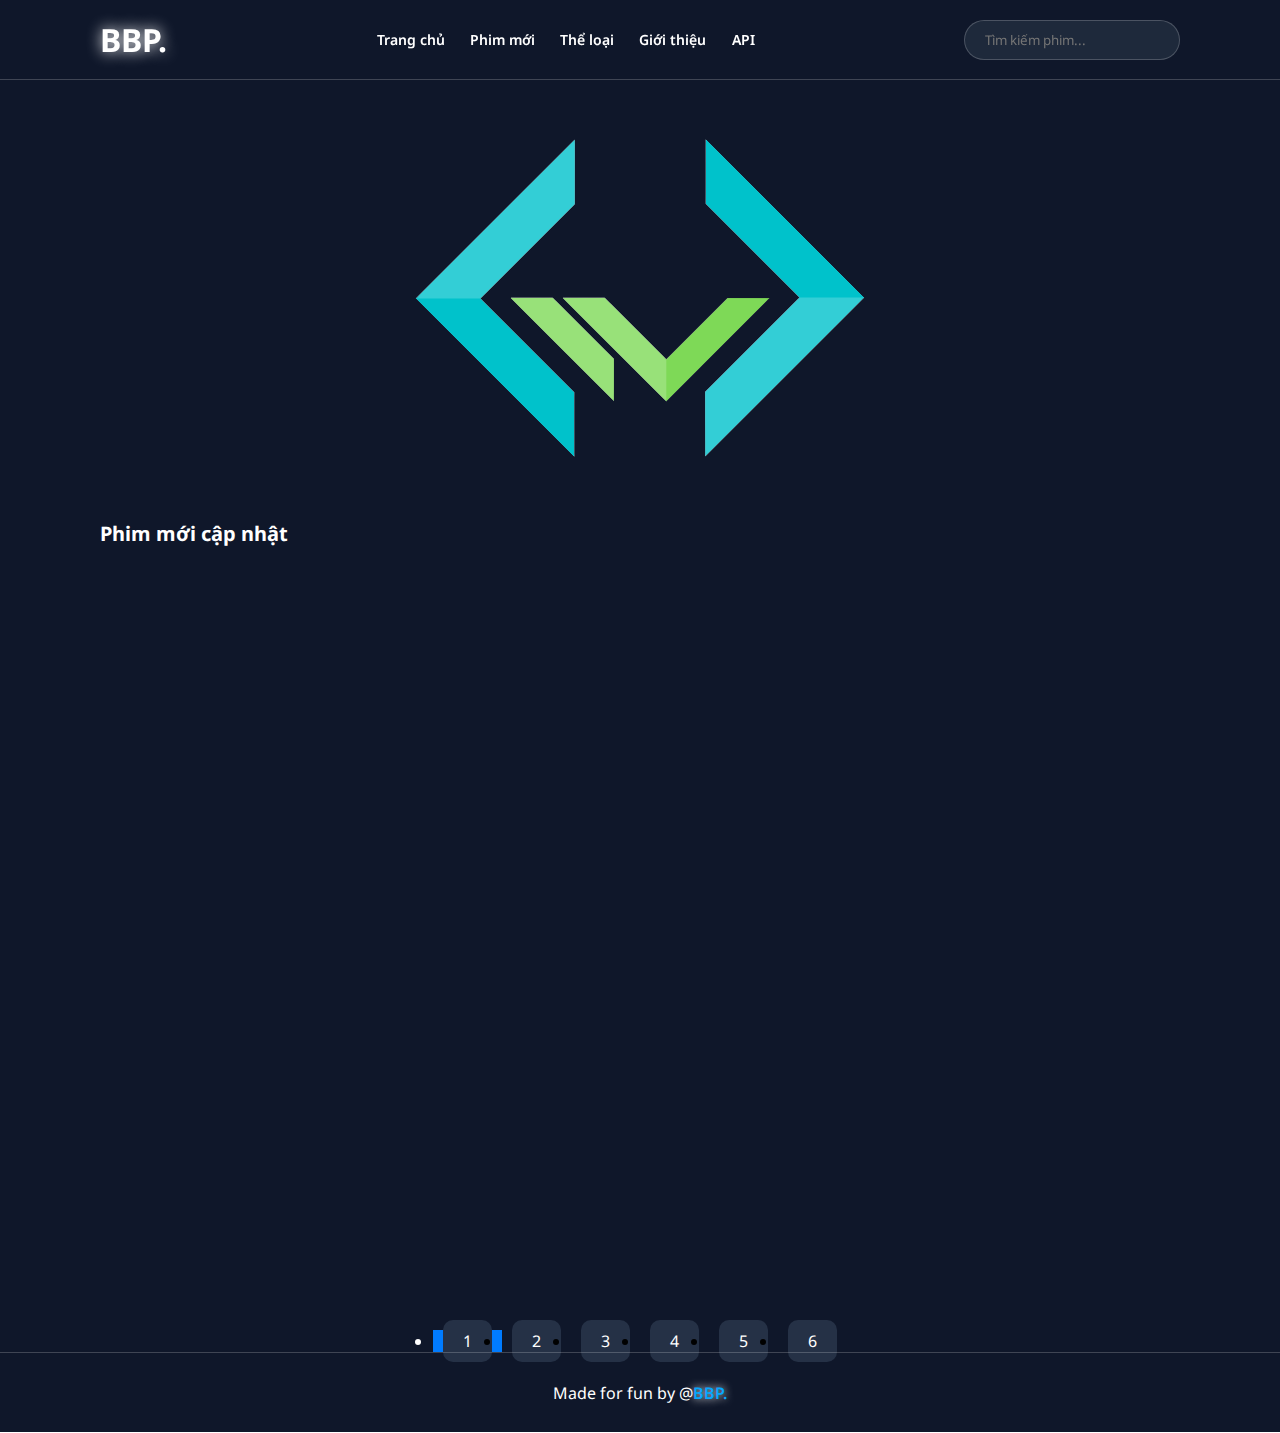
<file: index.html>
<!DOCTYPE html>
<html lang="en">
<head>
    <meta charset="UTF-8">
    <meta http-equiv="X-UA-Compatible" content="IE=edge">
    <meta name="viewport" content="width=device-width, initial-scale=1.0">
    <title>BBP. Film</title>
    <link rel="stylesheet" href="./assets/css/styles.css">
    <link rel="shortcut icon" href="./assets/img/logo.png" type="image/x-icon">
    <link rel="stylesheet" href="https://cdnjs.cloudflare.com/ajax/libs/font-awesome/6.1.1/css/all.min.css" integrity="sha512-KfkfwYDsLkIlwQp6LFnl8zNdLGxu9YAA1QvwINks4PhcElQSvqcyVLLD9aMhXd13uQjoXtEKNosOWaZqXgel0g==" crossorigin="anonymous" referrerpolicy="no-referrer" />
    <link href="https://cdn.jsdelivr.net/npm/bootstrap@5.3.2/dist/css/bootstrap.min.css" rel="stylesheet" integrity="sha384-T3c6CoIi6uLrA9TneNEoa7RxnatzjcDSCmG1MXxSR1GAsXEV/Dwwykc2MPK8M2HN" crossorigin="anonymous">
</head>
<body>
    <div id="main">
        <header id="header">
            <div class="navigation">
                <div class="logo">
                    <a href="#">BBP.</a>
                </div>
                <ul class="menu">
                    <li class="menu-item">
                        <a href="#" class="menu-item">Trang chủ</a>
                    </li>
                    <li class="menu-item">
                        <a href="video.html" class="menu-item">Phim mới</a>
                    </li>
                    <li class="menu-item">
                        <a href="#" class="menu-item">Thể loại</a>
                    </li>
                    <li class="menu-item">
                        <a href="intro.html" class="menu-item">Giới thiệu</a>
                    </li>
                    <li class="menu-item">
                        <a href="api-document.html" class="menu-item">API</a>
                    </li>
                </ul>
                <div class="search-box">
                    <input type="text" class="input-box" placeholder="Tìm kiếm phim...">
                        <i class="fa-solid fa-magnifying-glass icon-search"></i>
                    </input>
                </div>
                
            </div>
            <div class="slider">
                <div class="logo-picture">
                    <img src="./assets/img/logo.png" alt="">
                </div>
            </div>
        </header>
        <section id="content">
            <h2 class="title-list">Phim mới cập nhật</h2>
            <div class="list-film">

            </div>
        </section>
        
        <!-- <div id="film" class="film-modal hide">
            <iframe class="video-block" src="https://vie.haiphim.com/share/40cccad2ac57c29035a432356f3c978d">
            </iframe>
        </div> -->
        <!-- <div class="eps-btn">Danh sách tập phim</div> -->
        <div class="container mt-4">
            <nav aria-label="Page navigation">
              <ul class="pagination">
                <!-- <li class="page-item disabled">
                  <span class="page-link">Previous</span>
                </li> -->
                <li class="page-item active"><a class="page-link" href="#">1</a></li>
                <li class="page-item"><a class="page-link" href="#">2</a></li>
                <li class="page-item"><a class="page-link" href="#">3</a></li>
                <li class="page-item"><a class="page-link" href="#">4</a></li>
                <li class="page-item"><a class="page-link" href="#">5</a></li>
                <li class="page-item"><a class="page-link" href="#">6</a></li>
                <!-- <li class="page-item">
                  <a class="page-link" href="#" aria-label="Next">
                    <span aria-hidden="true">&raquo;</span>
                  </a>
                </li> -->
              </ul>
            </nav>
          </div>
        <footer id="footer">
            Made for fun by @<a href="#">BBP.</a>
        </footer>

    </div>
    <script src="https://cdn.jsdelivr.net/npm/bootstrap@5.3.2/dist/js/bootstrap.bundle.min.js" integrity="sha384-C6RzsynM9kWDrMNeT87bh95OGNyZPhcTNXj1NW7RuBCsyN/o0jlpcV8Qyq46cDfL" crossorigin="anonymous"></script>
    <script src="./assets/js/main.js"></script>
</body>
</html>
</file>
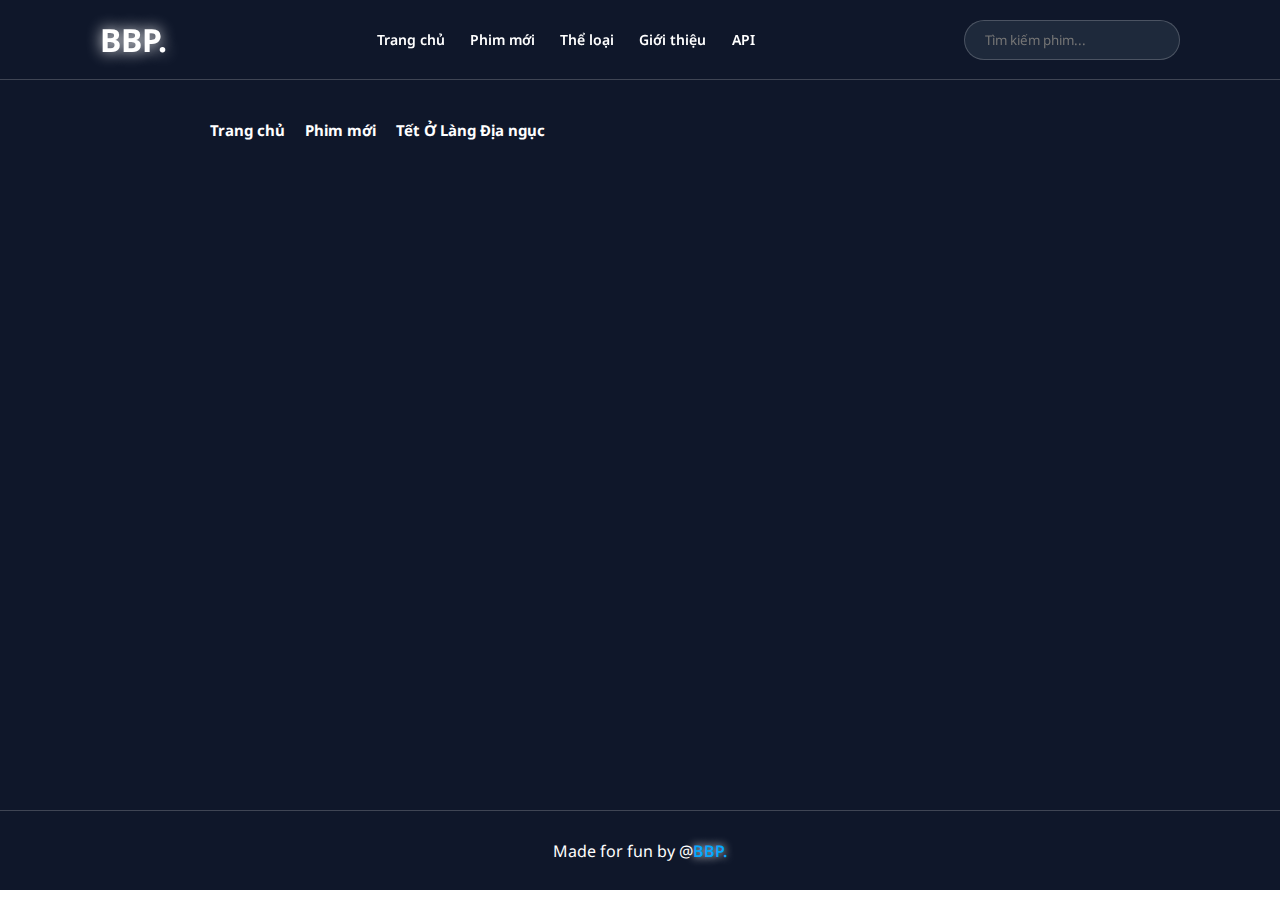
<file: phim/tet-o-lang-dia-nguc/index.html>
<!DOCTYPE html>
<html lang="en">
  <head>
    <meta charset="UTF-8" />
    <meta http-equiv="X-UA-Compatible" content="IE=edge" />
    <meta name="viewport" content="width=device-width, initial-scale=1.0" />
    <!-- CHANGE DATA -->
    <title>Tết ở làng địa ngục [Full HD] 2023 - PhimHD</title>

    <!-- Meta tag -->
    <meta
      name="description"
      content="Tết Ở Làng Địa Ngục (Hellbound Village) 2023 thuộc thể loại kinh dị, bí ẩn việt nam kể về một ngôi làng nằm sâu trong rừng heo hút ở trên ..."
    />
    <meta
      property="og:description"
      content="Tết Ở Làng Địa Ngục (Hellbound Village) 2023 thuộc thể loại kinh dị, bí ẩn việt nam kể về một ngôi làng nằm sâu trong rừng heo hút ở trên ..."
    />
    <meta property="og:type" content="article" />
    <meta
      property="og:title"
      content="Tết Ở Làng Địa Ngục (Hellbound Village) 2023"
    />

    <meta name="robots" content="index, follow" />
    <link rel="stylesheet" href="../../assets/css/styles.css" />
    <link rel="stylesheet" href="../../assets/css/film-detail.css" />
    <link
      rel="shortcut icon"
      href="../../assets/img/logo.png"
      type="image/x-icon"
    />
    <!-- <link
      rel="stylesheet"
      href="https://cdnjs.cloudflare.com/ajax/libs/font-awesome/6.1.1/css/all.min.css"
      integrity="sha512-KfkfwYDsLkIlwQp6LFnl8zNdLGxu9YAA1QvwINks4PhcElQSvqcyVLLD9aMhXd13uQjoXtEKNosOWaZqXgel0g=="
      crossorigin="anonymous"
      referrerpolicy="no-referrer"
    /> -->
  </head>
  <body>
    <div id="main">
      <header id="header">
        <div class="navigation">
          <div class="logo">
            <a href="../../">BBP.</a>
          </div>
          <ul class="menu">
            <li class="menu-item">
              <a href="../../" class="menu-item">Trang chủ</a>
            </li>
            <li class="menu-item">
              <a href="../../video.html" class="menu-item">Phim mới</a>
            </li>
            <li class="menu-item">
              <a href="#" class="menu-item">Thể loại</a>
            </li>
            <li class="menu-item">
              <a href="../../intro.html" class="menu-item">Giới thiệu</a>
            </li>
            <li class="menu-item">
              <a href="../../api-document.html" class="menu-item">API</a>
            </li>
          </ul>
          <form class="search-box">
            <input
              type="text"
              class="input-box"
              placeholder="Tìm kiếm phim..."
            />
            <i class="fa-solid fa-magnifying-glass icon-search"></i>
          </form>
        </div>
      </header>
      <section id="content">
        <div class="breadcrumb">
          <i class="fa fa-home"></i>
          <a href="../../">Trang chủ</a>
          <i class="fa-solid fa-chevron-right"></i>
          <a href="../../video.html">Phim mới</a>
          <i class="fa-solid fa-chevron-right"></i>
          <a href="#">Tết Ở Làng Địa ngục</a>
        </div>
        <div class="film-detail">
          <div class="content__left"></div>
          <div class="content__right"></div>
        </div>
      </section>

      <footer id="footer">Made for fun by @<a href="../../">BBP.</a></footer>
    </div>

    <!-- <script src="../../assets/js/main.js"></script> -->
    <script>
      fetch("https://ophim1.com/phim/tet-o-lang-dia-nguc")
        .then((res) => res.json())
        .then((data) => {
          // console.log(data);
          const contentLeft = document.querySelector(".content__left");
          const contentRight = document.querySelector(".content__right");
          contentLeft.innerHTML = `
            <img src="${data.movie.thumb_url}" alt="${data.movie.name}" />
          `;
          contentRight.innerHTML = `
            <h1 class="name">${data.movie.name}</h1>
            <h2 class="origin-name">${data.movie.origin_name}</h2>
            <p class="content">${data.movie.content}</p>
            <div class="lst-desc">
              <div class="lst-desc-col">
                <div class="item">
                <span class="title">Thể loại:</span>
                <span class="value">${data.movie.category[0].name}</span>
              </div>
              <div class="item">
                <span class="title">Quốc gia:</span>
                <span class="value">${data.movie.country[0].name}</span>
              </div>
              <div class="item">
                <span class="title">Năm:</span>
                <span class="value">${data.movie.year}</span>
              </div>
              <div class="item">
                <span class="title">Thời lượng:</span>
                <span class="value">${data.movie.time}</span>
              </div>
              <div class="item">
                <span class="title">Trạng thái:</span>
                <span class="value">${data.movie.episode_current}</span>
              </div>  
              </div>
              <div class="lst-desc-col">
                <div class="item">
                <span class="title">Thể loại:</span>
                <span class="value">${data.movie.category[0].name}</span>
              </div>
              <div class="item">
                <span class="title">Quốc gia:</span>
                <span class="value">${data.movie.country[0].name}</span>
              </div>
              <div class="item">
                <span class="title">Năm:</span>
                <span class="value">${data.movie.year}</span>
              </div>
              <div class="item">
                <span class="title">Thời lượng:</span>
                <span class="value">${data.movie.time}</span>
              </div>
              <div class="item">
                <span class="title">Trạng thái:</span>
                <span class="value">${data.movie.episode_current}</span>
              </div>  
              </div>

            </div>
            <a href="./tap-1.html" class="btn-watch" target="_blank">Xem phim</a>
          `;
        });
    </script>
  </body>
</html>
</file>
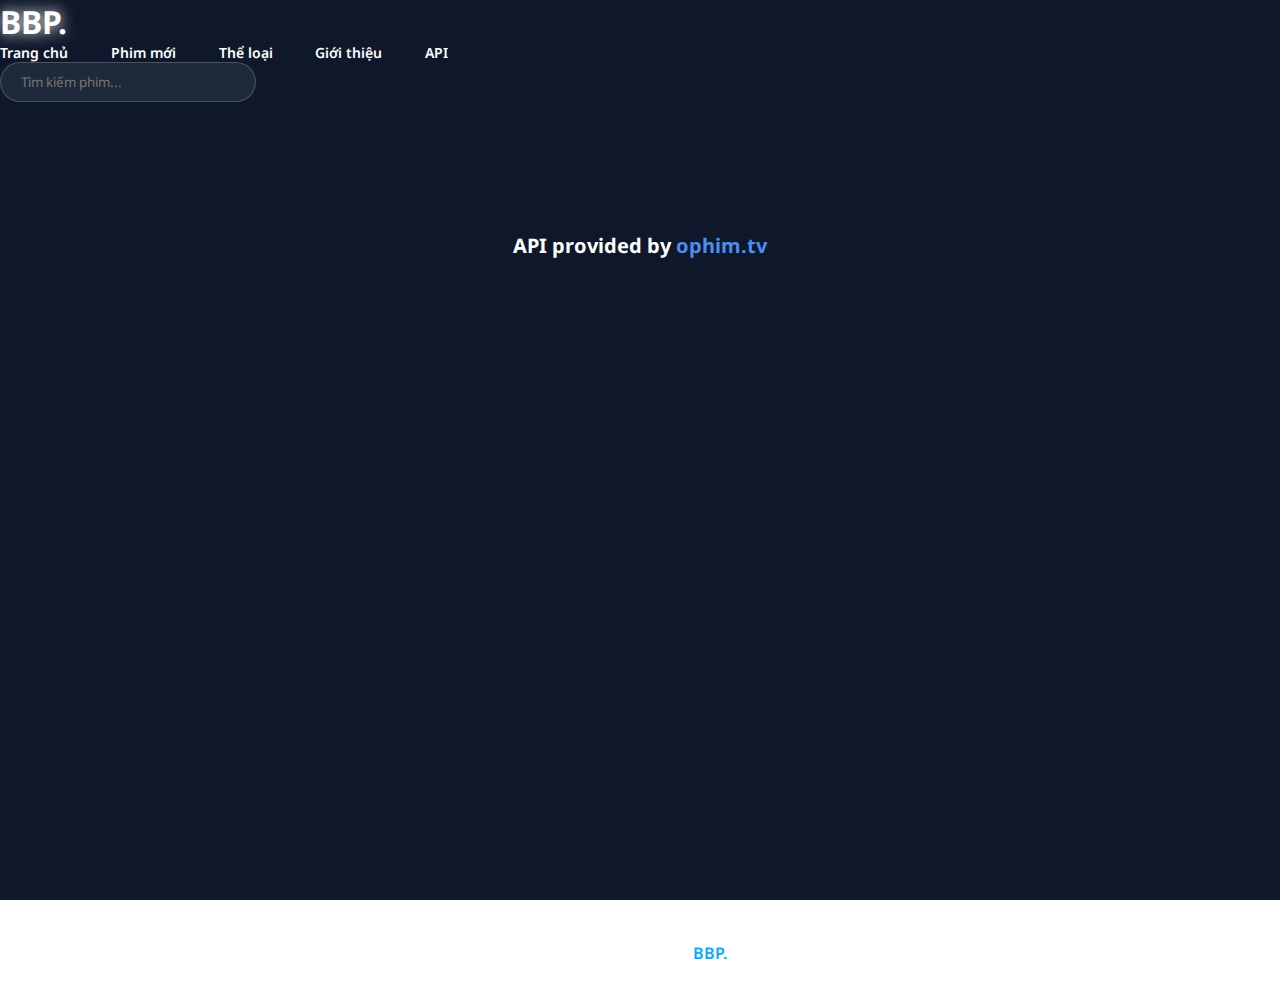
<file: api-document.html>
<!DOCTYPE html>
<html lang="en">
<head>
    <meta charset="UTF-8">
    <meta http-equiv="X-UA-Compatible" content="IE=edge">
    <meta name="viewport" content="width=device-width, initial-scale=1.0">
    <title>BBP. Film | API</title>
    <link rel="stylesheet" href="./assets/css/styles.css">
    <link rel="stylesheet" href="./assets/css/api-document.css">
    <link rel="shortcut icon" href="./assets/img/logo.png" type="image/x-icon">
    <link rel="stylesheet" href="https://cdnjs.cloudflare.com/ajax/libs/font-awesome/6.1.1/css/all.min.css" integrity="sha512-KfkfwYDsLkIlwQp6LFnl8zNdLGxu9YAA1QvwINks4PhcElQSvqcyVLLD9aMhXd13uQjoXtEKNosOWaZqXgel0g==" crossorigin="anonymous" referrerpolicy="no-referrer" />
</head>
<body>
    <div id="main">
        <header id="header">
            <div class="nav">
                <div class="logo">
                    <a href="./">BBP.</a>
                </div>
                <ul class="menu">
                    <li class="menu-item">
                        <a href="./" class="menu-item">Trang chủ</a>
                    </li>
                    <li class="menu-item">
                        <a href="video.html" class="menu-item">Phim mới</a>
                    </li>
                    <li class="menu-item">
                        <a href="#" class="menu-item">Thể loại</a>
                    </li>
                    <li class="menu-item">
                        <a href="intro.html" class="menu-item">Giới thiệu</a>
                    </li>
                    <li class="menu-item">
                        <a href="api-document.html" class="menu-item">API</a>
                    </li>
                </ul>
                <div class="search-box">
                    <input type="text" class="input-box" placeholder="Tìm kiếm phim...">
                        <i class="fa-solid fa-magnifying-glass icon-search"></i>
                    </input>
                </div>
                
            </div>
            <!-- <div class="slider">
                <div class="logo-picture">
                    <img src="./assets/img/logo.png" alt="">
                </div>
            </div> -->
        </header>
        <section id="content">
            <h2 class="title-list">API provided by 
                <a href="https://ophim.tv/api-document">ophim.tv</a>
            </h2>
        </section>
        <footer id="footer">
            Made for fun by @<a href="#">BBP.</a>
        </footer>

    </div>
    <script src="./assets/js/main.js"></script>
</body>
</html>
</file>
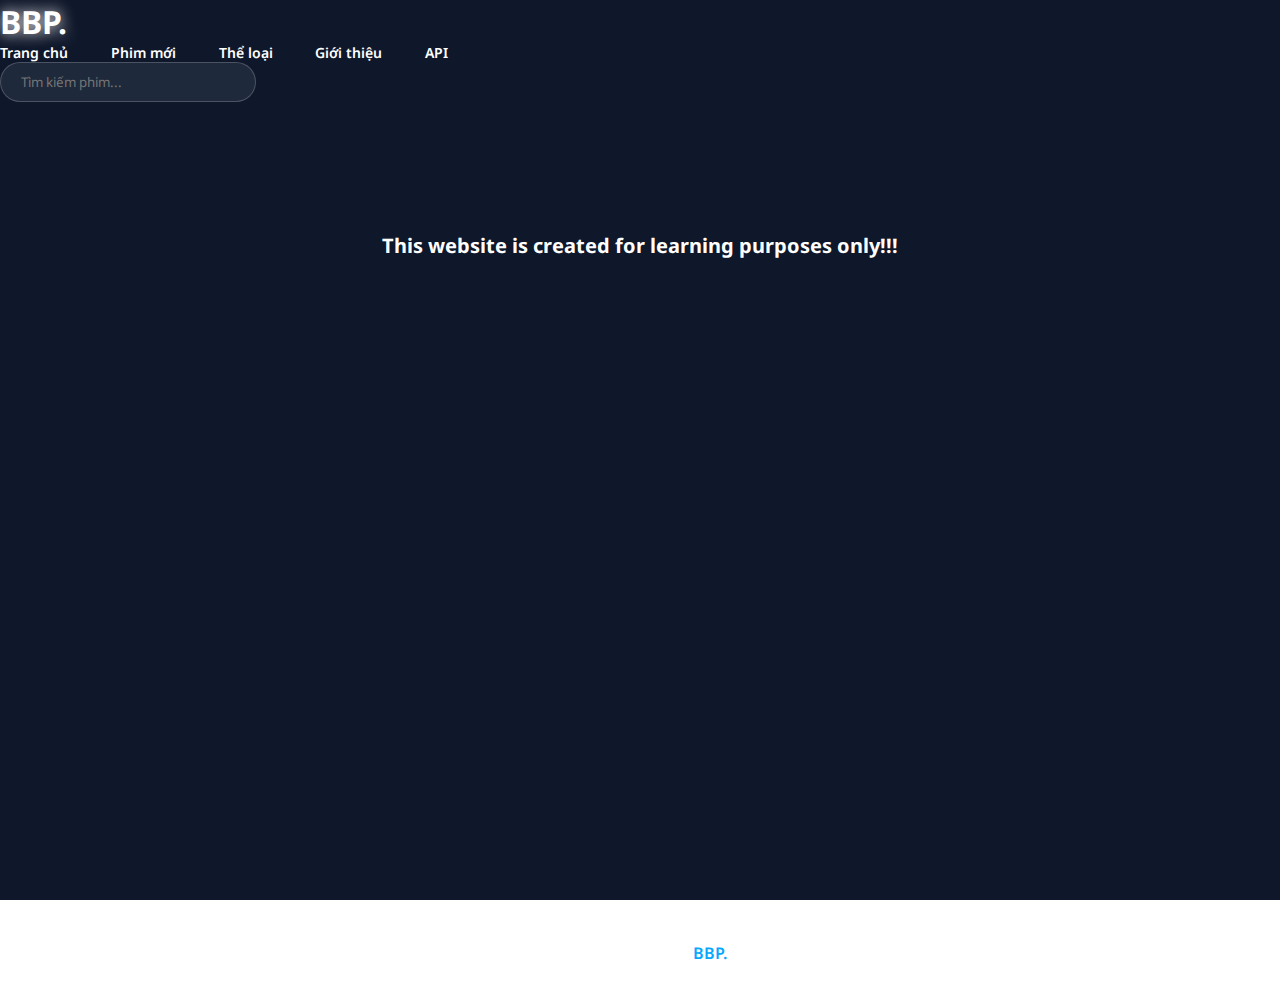
<file: intro.html>
<!DOCTYPE html>
<html lang="en">
<head>
    <meta charset="UTF-8">
    <meta http-equiv="X-UA-Compatible" content="IE=edge">
    <meta name="viewport" content="width=device-width, initial-scale=1.0">
    <title>BBP. Film | Giới thiệu</title>
    <link rel="stylesheet" href="./assets/css/styles.css">
    <link rel="stylesheet" href="./assets/css/intro.css">
    <link rel="shortcut icon" href="./assets/img/logo.png" type="image/x-icon">
    <link rel="stylesheet" href="https://cdnjs.cloudflare.com/ajax/libs/font-awesome/6.1.1/css/all.min.css" integrity="sha512-KfkfwYDsLkIlwQp6LFnl8zNdLGxu9YAA1QvwINks4PhcElQSvqcyVLLD9aMhXd13uQjoXtEKNosOWaZqXgel0g==" crossorigin="anonymous" referrerpolicy="no-referrer" />
</head>
<body>
    <div id="main">
        <header id="header">
            <div class="nav">
                <div class="logo">
                    <a href="./">BBP.</a>
                </div>
                <ul class="menu">
                    <li class="menu-item">
                        <a href="./" class="menu-item">Trang chủ</a>
                    </li>
                    <li class="menu-item">
                        <a href="video.html" class="menu-item">Phim mới</a>
                    </li>
                    <li class="menu-item">
                        <a href="#" class="menu-item">Thể loại</a>
                    </li>
                    <li class="menu-item">
                        <a href="intro.html" class="menu-item">Giới thiệu</a>
                    </li>
                    <li class="menu-item">
                        <a href="api-document.html" class="menu-item">API</a>
                    </li>
                </ul>
                <div class="search-box">
                    <input type="text" class="input-box" placeholder="Tìm kiếm phim...">
                        <i class="fa-solid fa-magnifying-glass icon-search"></i>
                    </input>
                </div>
                
            </div>
            <!-- <div class="slider">
                <div class="logo-picture">
                    <img src="./assets/img/logo.png" alt="">
                </div>
            </div> -->
        </header>
        <section id="content">
            <h2 class="title-list">This website is created for learning purposes only!!!</h2>
        </section>
        <footer id="footer">
            Made for fun by @<a href="#">BBP.</a>
        </footer>

    </div>
    <script src="./assets/js/main.js"></script>
</body>
</html>
</file>
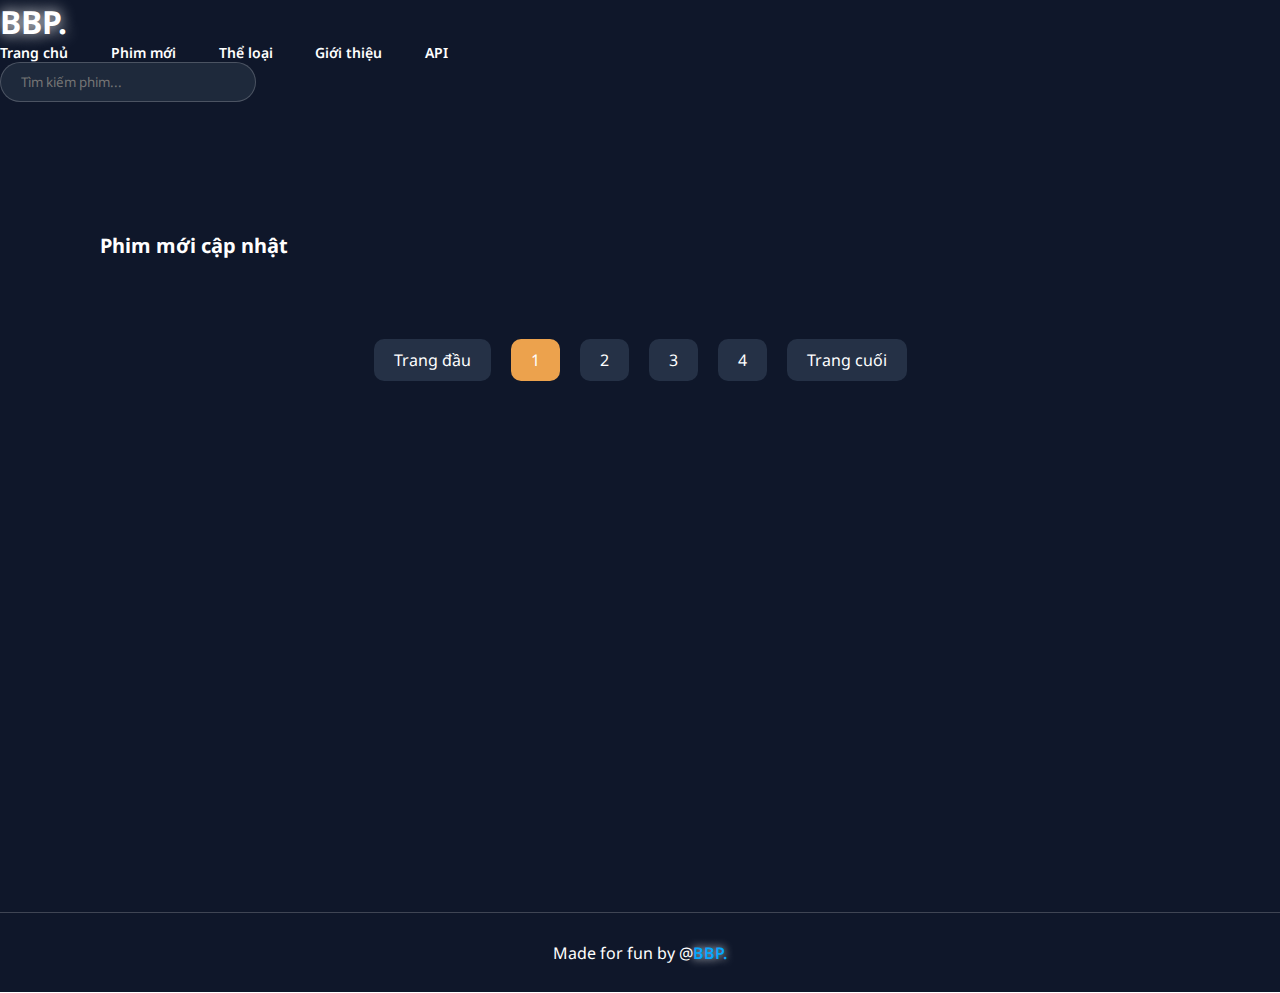
<file: video.html>
<!DOCTYPE html>
<html lang="en">
<head>
    <meta charset="UTF-8">
    <meta http-equiv="X-UA-Compatible" content="IE=edge">
    <meta name="viewport" content="width=device-width, initial-scale=1.0">
    <title>Phim mới  | Danh sách phim mới cập nhật</title>
    <link rel="stylesheet" href="./assets/css/styles.css">
    <link rel="stylesheet" href="./assets/css/video.css">
    <link rel="shortcut icon" href="./assets/img/logo.png" type="image/x-icon">
    <link rel="stylesheet" href="https://cdnjs.cloudflare.com/ajax/libs/font-awesome/6.1.1/css/all.min.css" integrity="sha512-KfkfwYDsLkIlwQp6LFnl8zNdLGxu9YAA1QvwINks4PhcElQSvqcyVLLD9aMhXd13uQjoXtEKNosOWaZqXgel0g==" crossorigin="anonymous" referrerpolicy="no-referrer" />
</head>
<body>
    <div id="main">
        <header id="header">
            <div class="nav">
                <div class="logo">
                    <a href="./">BBP.</a>
                </div>
                <ul class="menu">
                    <li class="menu-item">
                        <a href="./" class="menu-item">Trang chủ</a>
                    </li>
                    <li class="menu-item">
                        <a href="video.html" class="menu-item">Phim mới</a>
                    </li>
                    <li class="menu-item">
                        <a href="#" class="menu-item">Thể loại</a>
                    </li>
                    <li class="menu-item">
                        <a href="intro.html" class="menu-item">Giới thiệu</a>
                    </li>
                    <li class="menu-item">
                        <a href="api-document.html" class="menu-item">API</a>
                    </li>
                </ul>
                <div class="search-box">
                    <input type="text" class="input-box" placeholder="Tìm kiếm phim...">
                        <i class="fa-solid fa-magnifying-glass icon-search"></i>
                    </input>
                </div>
                
            </div>
            <!-- <div class="slider">
                <div class="logo-picture">
                    <img src="./assets/img/logo.png" alt="">
                </div>
            </div> -->
        </header>
        <section id="content">
            <h2 class="title-list">Phim mới cập nhật</h2>
            <div class="list-film"></div>
            <div class="list-page">
                <div class="first-page page-item">
                    <a href="#" >Trang đầu</a>
                </div>
                <div class="page-item current-page" id="1">
                    <a href="#" >1</a>
                </div>
                <div class="page-item" id="2">
                    <a href="#" >2</a>
                </div>
                <div class="page-item" id="3">
                    <a href="#" >3</a>
                </div>
                <div class="page-item" id="4">
                    <a href="#" >4</a>
                </div>
                <div class="final-page page-item" id="end">
                    <a href="#" >Trang cuối</a>
                </div>
            </div>
        </section>

        <footer id="footer">
            Made for fun by @<a href="#">BBP.</a>
        </footer>

    </div>
    <script src="./assets/js/main.js"></script>
</body>
</html>
</file>
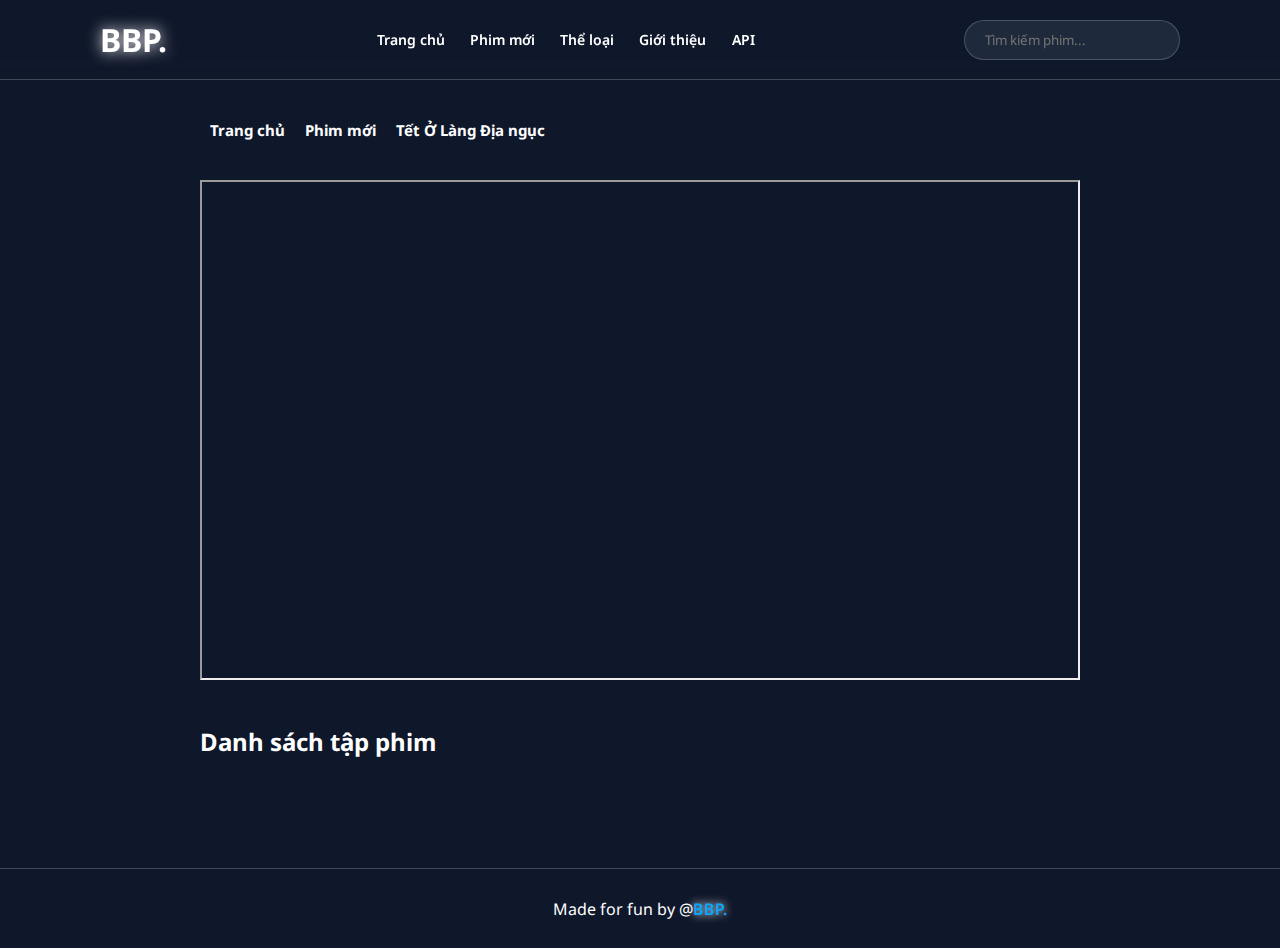
<file: phim/tet-o-lang-dia-nguc/tap-1.html>
<!DOCTYPE html>
<html lang="en">
  <head>
    <meta charset="UTF-8" />
    <meta http-equiv="X-UA-Compatible" content="IE=edge" />
    <meta name="viewport" content="width=device-width, initial-scale=1.0" />
    <!-- CHANGE DATA -->
    <title>Tết ở làng địa ngục [Full HD] 2023 - PhimHD</title>

    <!-- Meta tag -->
    <meta
      name="description"
      content="Tết Ở Làng Địa Ngục (Hellbound Village) 2023 thuộc thể loại kinh dị, bí ẩn việt nam kể về một ngôi làng nằm sâu trong rừng heo hút ở trên ..."
    />
    <meta
      property="og:description"
      content="Tết Ở Làng Địa Ngục (Hellbound Village) 2023 thuộc thể loại kinh dị, bí ẩn việt nam kể về một ngôi làng nằm sâu trong rừng heo hút ở trên ..."
    />
    <meta property="og:type" content="article" />
    <meta
      property="og:title"
      content="Tết Ở Làng Địa Ngục (Hellbound Village) 2023"
    />

    <meta name="robots" content="index, follow" />
    <link rel="stylesheet" href="../../assets/css/styles.css" />
    <link rel="stylesheet" href="../../assets/css/film-detail.css" />
    <link
      rel="shortcut icon"
      href="../../assets/img/logo.png"
      type="image/x-icon"
    />
    <link
      rel="stylesheet"
      href="https://cdnjs.cloudflare.com/ajax/libs/font-awesome/6.1.1/css/all.min.css"
      integrity="sha512-KfkfwYDsLkIlwQp6LFnl8zNdLGxu9YAA1QvwINks4PhcElQSvqcyVLLD9aMhXd13uQjoXtEKNosOWaZqXgel0g=="
      crossorigin="anonymous"
      referrerpolicy="no-referrer"
    />
  </head>
  <body>
    <div id="main">
      <header id="header">
        <div class="navigation">
          <div class="logo">
            <a href="../../">BBP.</a>
          </div>
          <ul class="menu">
            <li class="menu-item">
              <a href="../../" class="menu-item">Trang chủ</a>
            </li>
            <li class="menu-item">
              <a href="../../video.html" class="menu-item">Phim mới</a>
            </li>
            <li class="menu-item">
              <a href="#" class="menu-item">Thể loại</a>
            </li>
            <li class="menu-item">
              <a href="../../intro.html" class="menu-item">Giới thiệu</a>
            </li>
            <li class="menu-item">
              <a href="../../api-document.html" class="menu-item">API</a>
            </li>
          </ul>
          <form class="search-box">
            <input
              type="text"
              class="input-box"
              placeholder="Tìm kiếm phim..."
            />
            <i class="fa-solid fa-magnifying-glass icon-search"></i>
          </form>
        </div>
      </header>
      <section id="content">
        <div class="breadcrumb">
          <i class="fa fa-home"></i>
          <a href="../../">Trang chủ</a>
          <i class="fa-solid fa-chevron-right"></i>
          <a href="../../video.html">Phim mới</a>
          <i class="fa-solid fa-chevron-right"></i>
          <a href="#">Tết Ở Làng Địa ngục</a>
        </div>
        <div class="film-watching">
          <div class="iframe">
            <iframe
              class="video-film-watching"
              src="https://hdbo.opstream5.com/share/2f87d717bf556321774d1b4975d2e1c1"
              allowfullscreen
            ></iframe>
          </div>
          <div class="eps">
            <h2>Danh sách tập phim</h2>
            <div class="lst-ep"></div>
          </div>
        </div>
      </section>

      <footer id="footer">Made for fun by @<a href="../../">BBP.</a></footer>
    </div>

    <!-- <script src="../../assets/js/main.js"></script> -->
    <script>
      fetch("https://ophim1.com/phim/tet-o-lang-dia-nguc")
        .then((res) => res.json())
        .then((data) => {
          // console.log(data);
          const iframe = document.querySelector(".iframe");
          const eps = document.querySelector(".lst-ep");

          // iframe.innerHTML = `
          //   <iframe
          //     class="video-block"
          //     src="https://hdbo.opstream5.com/share/2f87d717bf556321774d1b4975d2e1c1"
          //     allowfullscreen
          //   ></iframe>
          // `;

          data.episodes[0].server_data.forEach((ep) => {
            eps.innerHTML += `
              <div class="eps-item" id="${ep.link_embed}">
               Tập ${ep.name}
              </div>
            `;
          });
        });
    </script>
  </body>
</html>
</file>
<file: assets/css/styles.css>
@import url('https://fonts.googleapis.com/css2?family=Noto+Sans:ital,wght@0,300;0,400;0,600;0,700;0,800;0,900;1,300&display=swap');

* {
    padding: 0;
    margin: 0;
    box-sizing: border-box;
    font-family: 'Noto Sans', sans-serif;
}


#main {
    width: 100%;
    height: 100%;
    background-color: rgb(15 23 42);
}

.hide {
    display: none;
}

/* BEGIN HEADER */

/* BEGIN NAV */
.navigation {
    width: 100%;
    height: 80px;
    display: flex;
    justify-content: space-between;
    align-items: center;
    /* background-color: rgb(15 23 42); */
    padding: 0 100px;
    border-bottom: 0.5px solid rgba(255, 255, 255, 0.2);
    position: fixed;
    top: 0;
    z-index: 5;
    /* Blur behind nav */
    -webkit-backdrop-filter: blur(8px);
    backdrop-filter: blur(8px);
}

.logo a {
    color: #fff;
    font-weight: bold;
    font-size: 2rem;
    text-shadow: 0 0 15px #fff;
    cursor: pointer;
    text-decoration: none;
}

.menu {
    width: 35%;
    display: flex;
    /* align-items: center; */
    justify-content: space-between;
    margin-bottom: 0;
}

.menu-item {
    font-size: 14px;
    font-weight: 600;
    color: #fff;
    text-decoration: none;
    list-style: none;
}
.menu-item:hover {
    color: rgb(77, 141, 236);
}

.search-box {
    position: relative;
    display: block;
    width: 20%;
    height: 40px;

}

.input-box {
    width: 100%;
    height: 100%;
    border: 1px solid rgba(255, 255, 255, 0.2);
    background-color: #1e293b;
    border-radius: 20px;
    padding: 0 20px;
    color: #94A3B8;
}

.input-box:focus {
    outline: none;
    background-color: #253146 ;
    border: 1px solid rgb(77, 141, 236);
}
.input-box:focus::-webkit-input-placeholder {
    color: #94A3B8;
}

.input-box:hover {
    background-color: #253146 ;
}

.icon-search {
    font-size: 20px;
    position: absolute;
    top: 10px;
    right: 15px;
    color: #94A3B8;
    cursor: pointer;
}
.icon-search:hover {
    color: rgb(77, 141, 236);
}
/* END NAV */

/* BEGIN SLIDER */

.slider {
    width: 100%;
    height: 500px;
    position: relative;
    padding-top: 100px;
    display: flex;
    flex-direction: column;
    align-items: center;
    justify-content: center;
}

.logo-picture img{
    object-fit: cover;
}

/* .btn-more {
    width: 150px;
    height: 80px;
    background-color: rgb(77, 141, 236);
} */

/* END SLIDER */

/* END HEADER */

/* BEGIN CONTENT */
#content {
    padding: 20px 100px;
    color: #fff;
    min-height: 90vh;
}
.title-list {
    font-size: 20px;
    margin-bottom: 50px;
}   

.list-film {
    display: grid;
    grid-template-columns: repeat(auto-fit, minmax(250px, 1fr));
    grid-gap: 20px;
}

.item-film {
    margin-bottom: 40px;
}

.item-img img{
    width: 100%;
    height: 154px;
    border-radius: 10px;
    cursor: pointer;
    overflow: hidden;
    object-fit: cover;
    transition: all 0.3s ease-in-out;
}
.item-img:hover img {
    transform: scale(1.05);
}

.item-title {
    text-decoration: none;
    font-size: 18px;
    color: rgb(77, 141, 236);
    cursor: pointer;
}
.item-desc p{
    font-size: 14px;
}
/* END CONTENT */

/* VIDEO */

.film-modal {
    width: 100%;
    height: 100vh;
    position: fixed;
    background-color: #000000ab;
    top: 0;
    left: 0;
    z-index: 10;
    display: flex;                                                                                                                                                                                                                                  
}

.video-block {
    width: 80%;
    height: 80%;
    position: absolute;
    top: 10%;
    left: 10%;
    /* z-index: 1; */
}

.btn-eps {
    position: fixed;
    bottom: 2%;
    left: 43%;
    padding: 10px 20px;
    color: #fff;
    background: #253146;
    border-radius: 10px;
    cursor: pointer;
    z-index: 12;
}

.btn-eps:hover {
    background: rgb(77, 141, 236);
    box-shadow: 0 0 5px rgb(77, 141, 236);
}

.list-eps {
    position: fixed;
    top: 10%;
    left: 10%;
    z-index: 11;
    width: 80%;
    height: 80%;
    max-height: 80%;
    background: #253146;
    color: #fff;
    overflow: auto;
    
    padding: 20px;
    text-align: center;
}

/* Scroll */
.list-eps::-webkit-scrollbar {
    width: 8px;
    border-radius: 10px;
    background-color: #6382b8;
}
.list-eps::-webkit-scrollbar-thumb {
    background-color: rgb(236, 162, 77);
    border-radius: 10px;
} 

.item-ep {
    display: inline-block;
    padding: 4px 20px;
    text-align: center;
    line-height: 40px;
    color: #fff;
    background: #6382b8;
    cursor: pointer;
    border-radius: 10px;
    margin-bottom: 20px;
    margin-right: 20px;
}

.item-ep:hover {
    background: rgb(77, 141, 236);
    box-shadow: 0 0 5px rgb(77, 141, 236);
}

.current-ep {
    background: rgb(236, 162, 77);
}

/* END VIDEO */

/* PAGE NUMBER */

.list-page {
    display: flex;
    justify-content: center;
    align-items: center;
    margin: 40px 0;
}

.page-item a {
    padding: 10px 20px;
    color: #fff;
    text-decoration: none;
    background: #253146;
    margin: 0 10px;
    border-radius: 10px;
}

.page-item a:hover {
    background: rgb(77, 141, 236);
    box-shadow: 0 0 5px rgb(77, 141, 236);
}

.current-page a{
    background: rgb(236, 162, 77);
    /* box-shadow: 0 0 5px rgb(77, 141, 236); */
}



/* END PAGE NUMBER */


/* Pagination */
.pagination {
    display: flex;
    justify-content: center;
    margin-top: 20px;
  }
  
  .page {
    cursor: pointer;
    margin: 0 5px;
    padding: 5px 10px;
    border: 1px solid #ccc;
    border-radius: 5px;
  }
  
  .active {
    background-color: #007bff;
    color: #fff;
  }
  .ellipsis {
    margin: 0 5px;
  }
    

/* BEGIN FOOTER */

#footer {
    width: 100%;
    height: 80px;
    /* background-color: rgb(15 23 42); */
    padding: 0 100px;
    border-top: 0.5px solid rgba(255, 255, 255, 0.2);
    position: relative;
    bottom: 0;
    text-align: center;
    line-height: 80px;
    color: #fff;
}

#footer a {
    color: #06a8ff;
    text-shadow: 0 0 10px #fff;
    text-decoration: none;
    font-weight: 600;
}

/* END FOOTER */

/* RESPONSIVE */
@media screen and (max-width: 1200px) {
    .navigation {
        padding: 0 20px;
    }
    .menu {
        width: 40%;
        display: none;
    }
    .search-box {
        width: 60%;
    }
    .slider {
        padding-top: 80px;
    }
    .video-block {
        width: 90%;
        height: 90%;
        top: 5%;
        left: 5%;
    }
    .list-eps {
        width: 90%;
        height: 90%;
        top: 5%;
        left: 5%;
    }
}
</file>
<file: assets/css/film-detail.css>
#content {
    padding: 90px 200px;
    padding-top: 120px;
}

.breadcrumb {
    color: #fff;
    font-size: 15px;
    font-weight: 700;
    display: flex;
    gap: 10px;
    align-items: center;
    margin-bottom: 40px;
    flex-wrap: wrap;
}
.breadcrumb a {
    color: #fff;
    text-decoration: none;
}
.film-detail {
    display: grid;
    grid-template-columns: 3fr 7fr;
    gap: 40px;
}
.content__left img{
    width: 100%;
    border-radius: 10px;
}

.content__right {
    color: #ccc;
}
.content__right .name {
    font-size: 30px;
    font-weight: 700;
    margin-bottom: 20px;
    color: #fff;
}
.content__right .origin-name {
    font-size: 20px;
    /* font-weight: 700; */
    margin-bottom: 20px;
}
.content__right .lst-desc  {
    display: flex;
    gap: 50px;
}
.content__right .btn-watch {
    width: 140px;
    height: 50px;
    color: #fff;
    background-color: rgb(77, 141, 236);
    text-decoration: none;
    margin-top: 30px;
    display: block;
    text-align: center;
    line-height: 50px;
    font-size: 15px;
    border-radius: 0 10px 0 10px;
}


/* watching */
/* .film-watching {
    padding: 200px 0;
} */
.video-film-watching {
    width: 100%;
    min-height: 500px;
    overflow: hidden;
    margin-bottom: 40px;
}
.lst-ep {
    display: flex;
    flex-wrap: wrap;
    gap: 20px;
    margin-top: 20px;
}
.eps-item {
    padding: 10px 20px;
    background-color: #fff;
    border-radius: 5px;
    color:rgb(77, 141, 236);
    cursor: pointer;
    transition: all 0.3s;
}
.eps-item:hover {
    background-color: rgb(77, 141, 236);
    color: #fff;
}


/* RESPONSIVE */
@media screen and (max-width: 1200px) {
    #content {
        padding: 90px 100px;
        padding-top: 120px;
    }

    /* .breadcrumb {
        flex-direction: column;
    } */

    .film-detail {
        display: block;
    }
    .content__left img{
        width: 100%;
        height: auto;
        border-radius: 10px;
    }
    .content__right {
        color: #ccc;
    }
    .content__right .name {
        font-size: 30px;
        font-weight: 700;
        margin-bottom: 20px;
        color: #fff;
    }
    .content__right .origin-name {
        font-size: 20px;
        /* font-weight: 700; */
        margin-bottom: 20px;
    }
    .content__right .lst-desc  {
        display: flex;
        gap: 50px;
    }
    .content__right .btn-watch {
        width: 140px;
        height: 50px;
        color: #fff;
        background-color: rgb(77, 141, 236);
        text-decoration: none;
        margin-top: 30px;
        display: block;
        text-align: center;
        line-height: 50px;
        font-size: 15px;
        border-radius: 0 10px 0 10px;
    }
}
</file>
<file: assets/css/api-document.css>
#content {
    padding-top: 130px;
    height: 85%;
    text-align: center;
}
#content a {
    text-decoration: none;
    color: rgb(77, 141, 236);
    font-size: 20px;
}

#main {
    width: 100%;
    height: 100vh;
}
</file>
<file: assets/css/intro.css>
#content {
    padding-top: 130px;
    height: 85%;
    text-align: center;
}

#main {
    width: 100%;
    height: 100vh;
}
</file>
<file: assets/css/video.css>
#content {
    padding-top: 130px;
}
</file>
